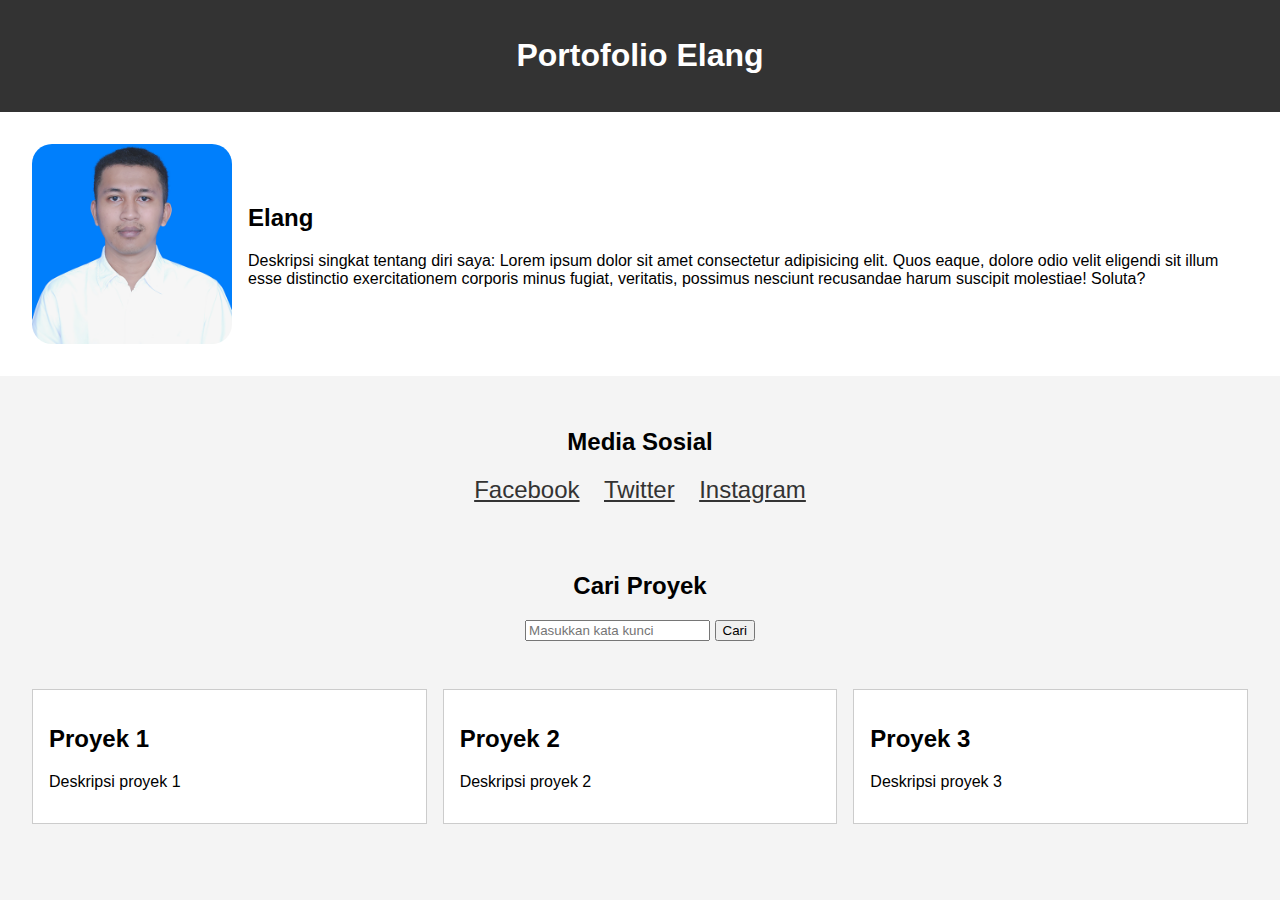
<file: index.html>
<!DOCTYPE html>
<html lang="en">
  <head>
    <meta charset="UTF-8" />
    <meta name="viewport" content="width=device-width, initial-scale=1.0" />
    <title>Portofolio Saya</title>
    <link rel="stylesheet" href="./assets/css/styles.css" />
  </head>
  <body>
    <header>
      <h1>Portofolio Elang</h1>
    </header>
    <section class="profile">
      <img
        src="./assets/images/Elang Surya Danendar - FSW - Wave 37.png"
        alt="Foto Profil"
      />
      <div class="profile-info">
        <h2>Elang</h2>
        <p>
          Deskripsi singkat tentang diri saya: Lorem ipsum dolor sit amet
          consectetur adipisicing elit. Quos eaque, dolore odio velit eligendi
          sit illum esse distinctio exercitationem corporis minus fugiat,
          veritatis, possimus nesciunt recusandae harum suscipit molestiae!
          Soluta?
        </p>
      </div>
    </section>
    <section class="social-media">
      <h2>Media Sosial</h2>
      <a href="https://www.facebook.com/">Facebook</a>
      <a href="https://twitter.com/">Twitter</a>
      <a href="https://www.instagram.com/">Instagram</a>
    </section>
    <!-- Section portofolio -->
    <section class="search-form">
      <h2>Cari Proyek</h2>
      <form action="#">
        <input type="text" name="search" placeholder="Masukkan kata kunci" />
        <button type="submit">Cari</button>
      </form>
    </section>
    <div class="container" id="portfolioContainer">
      <!-- List portofolio akan ditambahkan oleh JavaScript di sini -->
    </div>
  </body>
  <script src="./assets/js/script.js"></script>
</html>
</file>
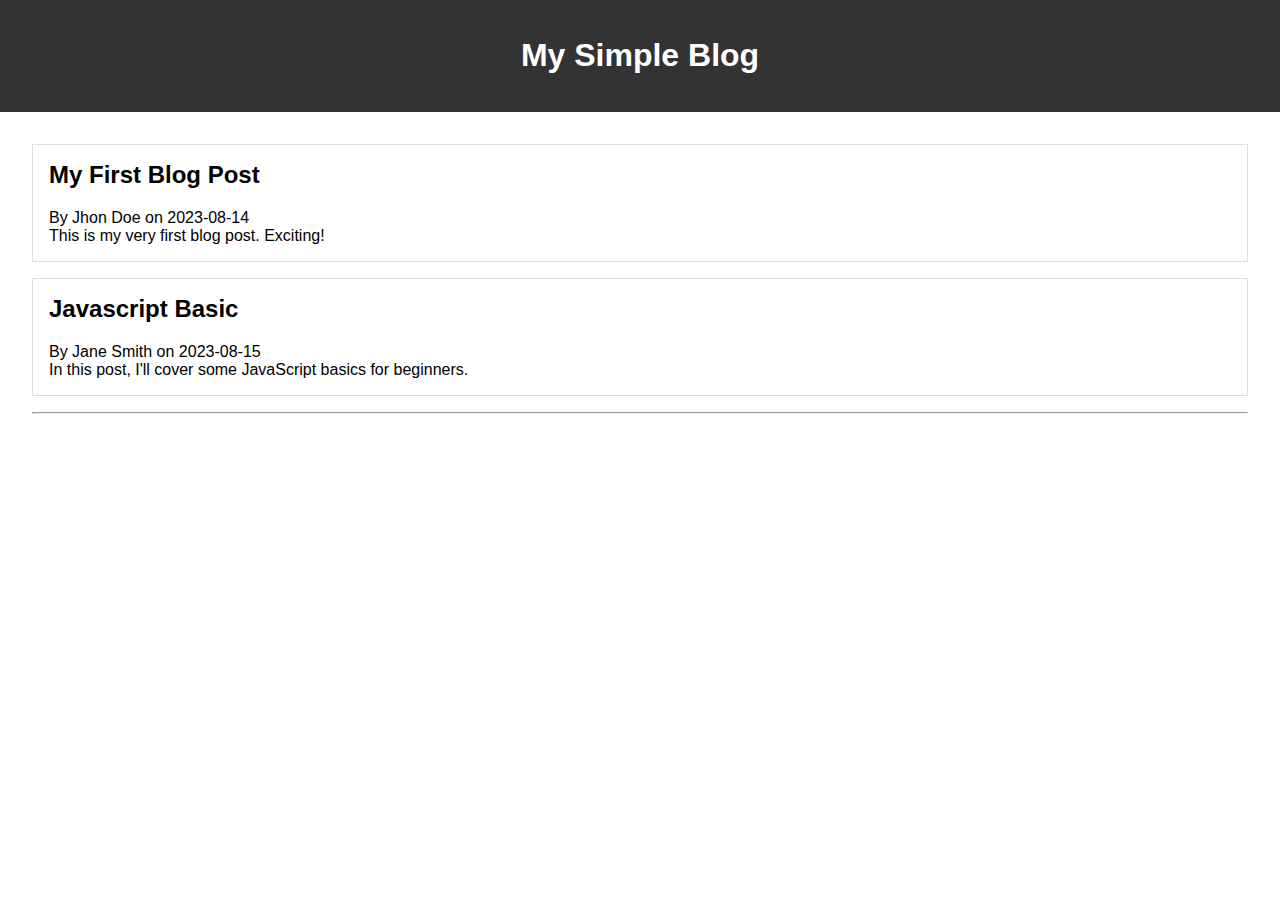
<file: blogs.html>
<!DOCTYPE html>
<html lang="en">
  <head>
    <meta charset="UTF-8" />
    <meta name="viewport" content="width=device-width, initial-scale=1.0" />
    <title>Simple Blog Page</title>
    <link rel="stylesheet" href="./assets/css/blog.css" />
  </head>
  <body>
    <header>
      <h1>My Simple Blog</h1>
    </header>
    <main>
      <section id="blog-list">
        <!-- Blog posts will be dynamically generated here -->
      </section>
      <hr />
      <section id="blog-detail">
        <!-- Blog details will be displayed here -->
      </section>
    </main>
  </body>
  <script src="./assets/js/blogs.js"></script>
</html>
</file>
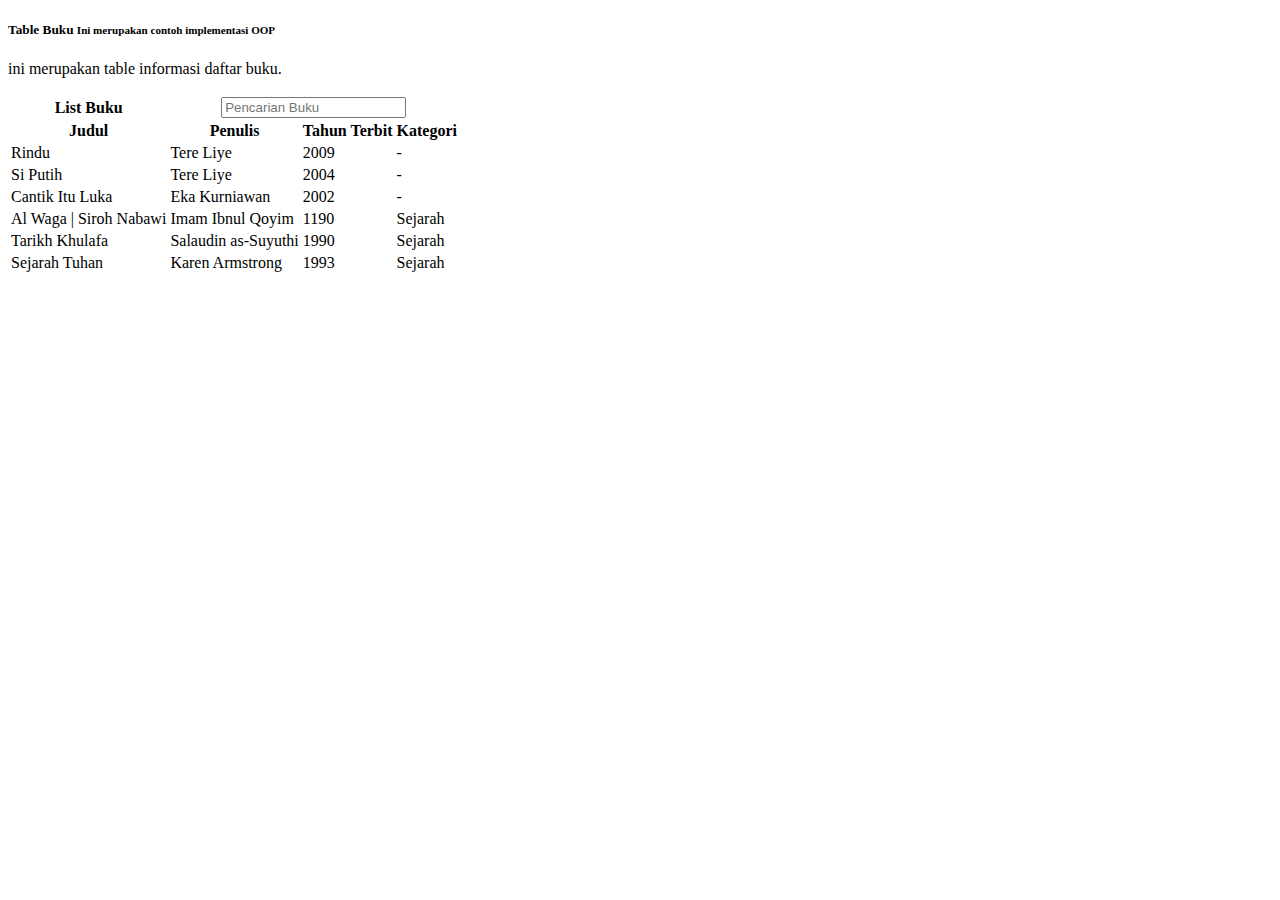
<file: create-books.html>
<!DOCTYPE html>
<html lang="en">
  <head>
    <meta charset="UTF-8" />
    <meta name="viewport" content="width=device-width, initial-scale=1.0" />
    <link
      rel="stylesheet"
      href="https://cdn.jsdelivr.net/npm/bootstrap@5.0.2/dist/css/bootstrap.min.css"
      integrity="sha384-EVSTQN3/azprG1Anm3QDgpJLIm9Nao0Yz1ztcQTwFspd3yD65VohhpuuCOmLASjC"
      crossorigin="anonymous"
    />
    <title>Hello, world!</title>
  </head>
  <body>
    <div class="contianer-fluid pt-1">
      <div class="row mb-1 mt-1">
        <div class="col-md-12">
          <div class="card">
            <div class="card-body">
              <h5 class="card-title">
                Table Buku
                <small class="text-muted"
                  >Ini merupakan contoh implementasi OOP</small
                >
              </h5>
              <p class="card-text">
                ini merupakan table informasi daftar buku.
              </p>
            </div>
          </div>
        </div>
      </div>
      <div class="row">
        <div class="col-md-12">
          <table class="table table-bordered" id="table-book">
            <thead>
              <tr>
                <th>List Buku</th>
                <th colspan="3">
                  <div class="input-group">
                    <input
                      type="text"
                      class="form-control"
                      id="input-search-book"
                      aria-label="Sizing example input"
                      placeholder="Pencarian Buku"
                      aria-describedby="inputGroup-sizing-default"
                    />
                  </div>
                </th>
              </tr>
              <tr>
                <th scope="col">Judul</th>
                <th scope="col">Penulis</th>
                <th scope="col">Tahun Terbit</th>
                <th scope="col">Kategori</th>
              </tr>
            </thead>
            <tbody></tbody>
          </table>
        </div>
      </div>
    </div>
  </body>

  <script src="https://ajax.googleapis.com/ajax/libs/jquery/3.6.0/jquery.min.js"></script>
  <script src="./assets/js/books.js"></script>
</html>
</file>
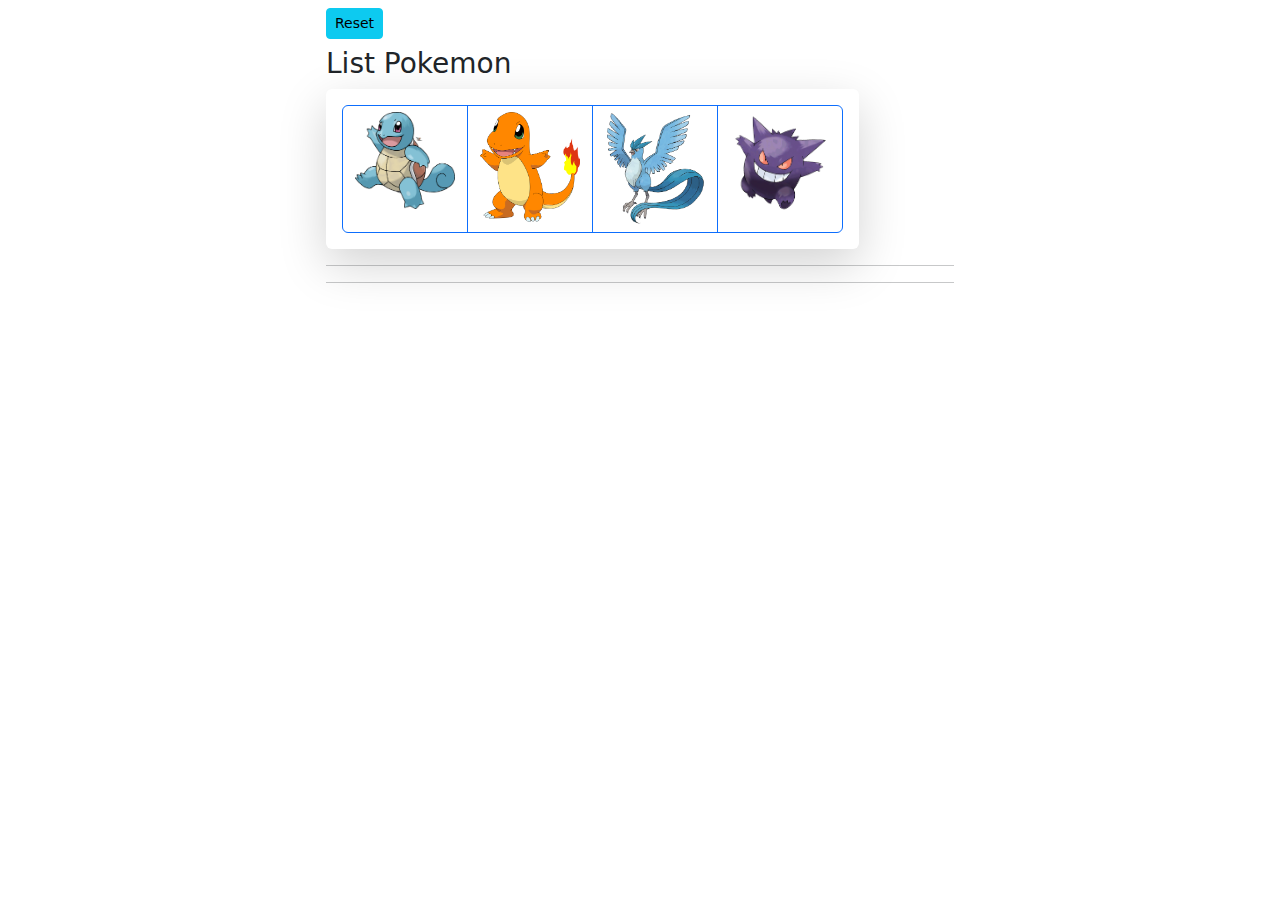
<file: pokemon.html>
<!DOCTYPE html>
<html lang="en">
  <head>
    <meta charset="UTF-8" />
    <meta name="viewport" content="width=device-width, initial-scale=1.0" />
    <title>World of Pokemon</title>
    <link
      rel="stylesheet"
      href="https://cdn.jsdelivr.net/npm/bootstrap@5.0.2/dist/css/bootstrap.min.css"
    />
  </head>

  <body>
    <div class="contianer-fluid pt-1">
      <div class="row mb-1 mt-1">
        <div class="col-md-3"></div>
        <div class="col-md-6">
          <button class="btn btn-info btn-sm mb-2" id="btn-reset" type="reset">
            Reset
          </button>
          <h3 class="fw-light">List Pokemon</h3>
          <div
            class="btn-group shadow-lg p-3 bg-body rounded"
            role="group"
            aria-label="Basic radio toggle button group"
          >
            <input
              type="radio"
              class="btn-check"
              name="btnradio"
              name="input-pokemon-1"
              value="pokemon_air"
              id="pokemon1"
              autocomplete="off"
            />
            <label class="btn btn-outline-primary" for="pokemon1">
              <img
                src="./assets/images/pokemon_air.webp"
                width="100px"
                alt=""
              />
            </label>

            <input
              type="radio"
              class="btn-check"
              name="btnradio"
              id="pokemon2"
              autocomplete="off"
            />
            <label class="btn btn-outline-primary" for="pokemon2">
              <img
                src="./assets/images/pokemon_api.webp"
                width="100px"
                alt=""
              />
            </label>

            <input
              type="radio"
              class="btn-check"
              name="btnradio"
              id="pokemon3"
              autocomplete="off"
            />
            <label class="btn btn-outline-primary" for="pokemon3">
              <img
                src="./assets/images/pokemon_angin.webp"
                width="100px"
                alt=""
              />
            </label>

            <input
              type="radio"
              class="btn-check"
              name="btnradio"
              id="pokemon4"
              autocomplete="off"
            />
            <label class="btn btn-outline-primary" for="pokemon4">
              <img
                src="./assets/images/pokemon_jahat.webp"
                width="100px"
                alt=""
              />
            </label>
          </div>
          <hr />
          <h1 class="fw-light" id="pokemon-result"></h1>
          <hr />
        </div>
        <div class="col-md-3"></div>
      </div>
    </div>
  </body>

  <script>
    class Pokemon {
      reset() {
        window.location.reload();
      }
      showPokemonApi() {
        const pokemon_result = document.getElementById("pokemon-result");
        pokemon_result.innerHTML = "";
        pokemon_result.innerHTML = "Aku pokemon api";
        pokemon_result.style.color = "red";
      }
      showPokemonAir() {
        const pokemon_result = document.getElementById("pokemon-result");
        pokemon_result.innerHTML = "";
        pokemon_result.innerHTML = "Aku pokemon air";
        pokemon_result.style.color = "blue";
      }
      showPokemonAngin() {
        const pokemon_result = document.getElementById("pokemon-result");
        pokemon_result.innerHTML = "";
        pokemon_result.innerHTML = "Aku pokemon angin";
        pokemon_result.style.color = "gray";
      }
      showPokemonJahat() {
        const pokemon_result = document.getElementById("pokemon-result");
        pokemon_result.innerHTML = "";
        pokemon_result.innerHTML = "Aku pokemon jahat";
        pokemon_result.style.color = "black";
      }
    }

    const pokemon = new Pokemon();

    const pokemon_air = document.getElementById("pokemon1");
    pokemon_air.addEventListener("click", pokemon.showPokemonAir);

    const pokemon_api = document.getElementById("pokemon2");
    pokemon_api.addEventListener("click", pokemon.showPokemonApi);

    const pokemon_angin = document.getElementById("pokemon3");
    pokemon_angin.addEventListener("click", (event) => {
      pokemon.showPokemonAngin();
    });

    const pokemon_jahat = document.getElementById("pokemon4");
    pokemon_jahat.addEventListener("click", pokemon.showPokemonJahat);

    const btn_reset = document.getElementById("btn-reset");
    btn_reset.addEventListener("click", pokemon.reset);
  </script>
</html>
</file>
<file: assets/css/styles.css>
body {
  font-family: Arial, sans-serif;
  margin: 0;
  padding: 0;
  background-color: #f4f4f4;
}
header {
  background-color: #333;
  color: #fff;
  text-align: center;
  padding: 1em;
}
.profile {
  display: flex;
  align-items: center;
  justify-content: center;
  padding: 2em;
  background-color: #fff;
}
.profile img {
  max-width: 200px;
  border-radius: 10%;
  margin-right: 1em;
}
.profile-info {
  text-align: left;
}
.container {
  display: grid;
  grid-template-columns: repeat(auto-fit, minmax(250px, 1fr));
  gap: 1em;
  padding: 2em;
}
.item {
  border: 1px solid #ccc;
  padding: 1em;
  background-color: #fff;
}
.social-media {
  text-align: center;
  background-color: #f4f4f4;
  padding: 2em;
}
.social-media a {
  display: inline-block;
  margin: 0 10px;
  color: #333;
  font-size: 1.5em;
}
.search-form {
  text-align: center;
  padding: 1em;
  background-color: #f4f4f4;
}
</file>
<file: assets/css/blog.css>
body {
  font-family: Arial, sans-serif;
  margin: 0;
  padding: 0;
}

header {
  background-color: #333;
  color: #fff;
  text-align: center;
  padding: 1rem;
}

main {
  padding: 2rem;
}

.blog-post {
  border: 1px solid #ddd;
  margin-bottom: 1rem;
  padding: 1rem;
}

.blog-post h2 {
  margin-top: 0;
}

.blog-post p {
  margin: 0;
}
</file>
